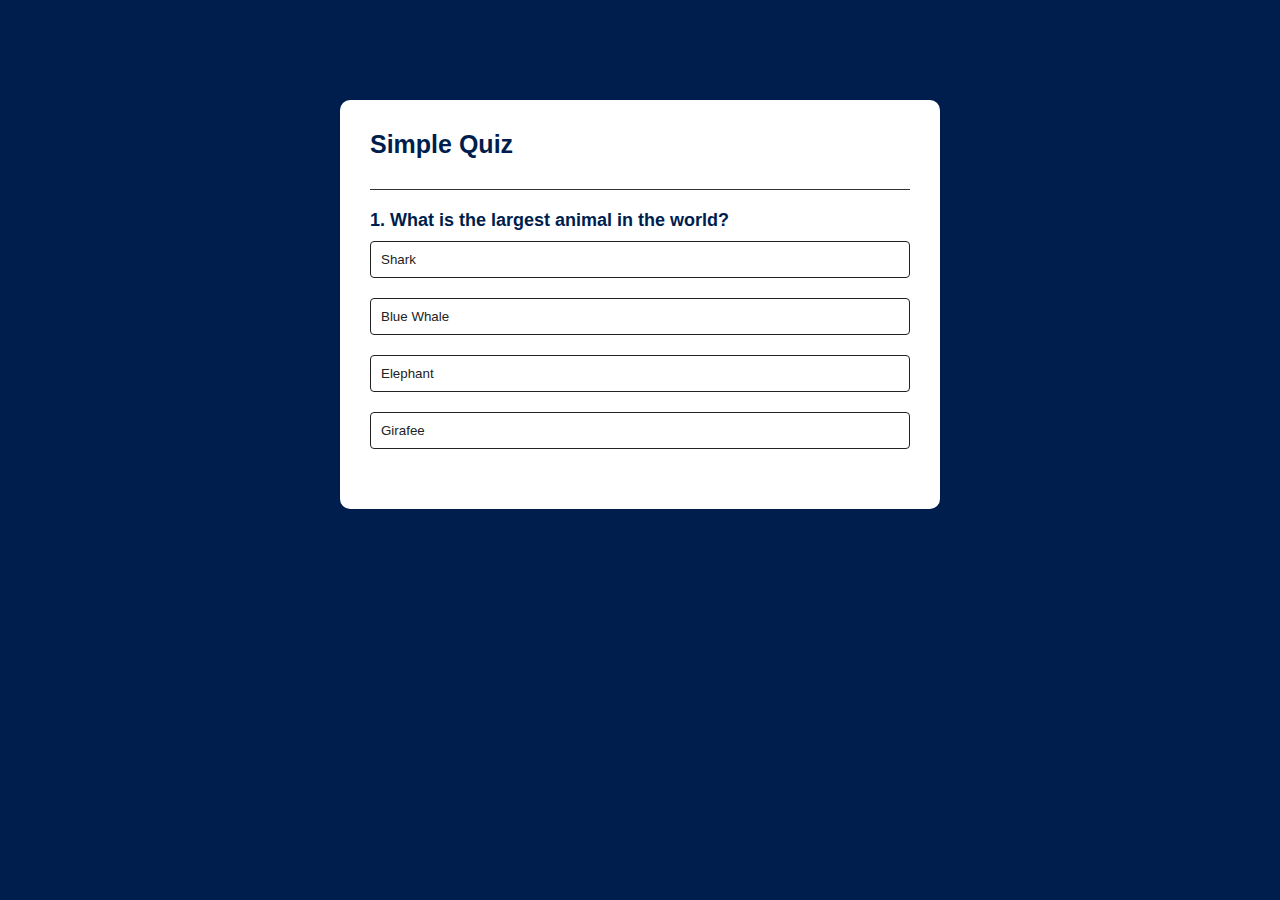
<file: QUIZ/index.html>
<!DOCTYPE html>
<html lang="en">
<head>
    <meta charset="UTF-8">
    <meta name="viewport" content="width=device-width, initial-scale=1.0">
    <title>Quiz App</title>
    <link rel="stylesheet" href="styles.css">
</head>
<body>
    <div class="app">
        <h1>Simple Quiz</h1>
        <div class="quiz">
            <h2 id="question">Question goes here</h2>
            <div id="ans-buttons">
                <button class="btn">Answer 1</button>
                <button class="btn">Answer 2</button>
                <button class="btn">Answer 3</button>
                <button class="btn">Answer 4</button>
            </div>
            <button id="next-btn">Next</button>
        </div>
    </div>

    <script src="script.js"></script>
</body>
</html>
</file>
<file: QUIZ/styles.css>
* {
    padding: 0;
    margin: 0;
    box-sizing: border-box;
    font-family: sans-serif;
}

body {
    background: #001e4d;
}

.app {
    background: #fff;
    width: 90%;
    max-width: 600px;
    margin: 100px auto 0; /* left right as auto, 100 from top and 0 from bottom */
    border-radius: 10px;
    /* Not visible till now because height is 0, To make visible use padding or content inside div makes sure height is w.r.to content */
    padding: 30px;
}

.app h1 {
    font-size: 25px;
    font-weight: 600;
    color: #001e4d;
    border-bottom: 1px solid #333;
    padding-bottom: 30px;
}

.quiz {
    padding: 20px 0;
}

.quiz h2 {
    font-size: 18px;
    color: #001e4d;
    font-weight: 600;
}

.btn {
    background-color: #fff;
    color: #222;
    font-weight: 500;
    width: 100%;
    border: 1px solid #222;
    padding: 10px;
    margin: 10px 0;
    text-align: left;
    border-radius: 4px;
    cursor: pointer;
    transition: all 0.3s;
}

.btn:disabled {
    cursor: no-drop; /* block symbol by the cursor instead of pointer */
}

.btn:hover:not([disabled]) {
    color: #fff;
    background-color: #222;
}

#next-btn {
    width: 150px;
    background: #001e4d;
    color: #fff;
    font-weight: 500;
    border: 0;
    padding: 10px;
    margin: 20px auto 0;
    border-radius: 4px;
    cursor: pointer;
    /* auto of margin doesn't center the button, so we are making the display as block bcz by default button is inline-block */
    display: none;
}

.correct {
    background: #9aeabc;
}

.incorrect {
    background: #ff9393;
}
</file>
